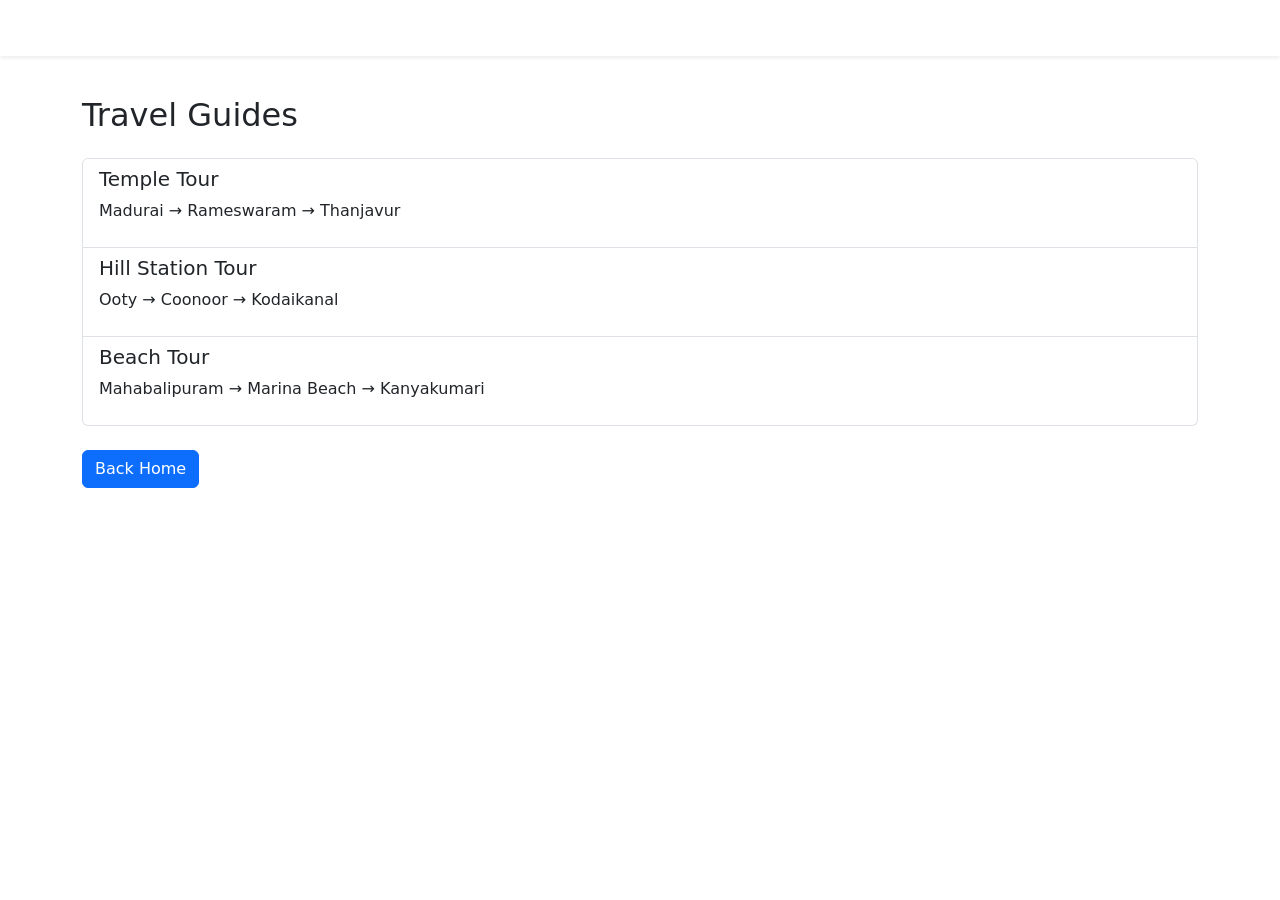
<file: explore-tamilnadu/src/main/resources/templates/guides.html>
<!DOCTYPE html>
<html xmlns:th="http://www.thymeleaf.org">

<head>

<meta charset="UTF-8">

<title>Travel Guides</title>

<link href="https://cdn.jsdelivr.net/npm/bootstrap@5.3.3/dist/css/bootstrap.min.css" rel="stylesheet">
<link rel="stylesheet" th:href="@{/style.css}">

</head>

<body>

<nav class="navbar navbar-expand-lg navbar-dark fixed-top shadow-sm nav-glass">
    <div class="container">
        <a class="navbar-brand fw-bold" href="/">Explore Tamil Nadu</a>
        <button class="navbar-toggler" type="button" data-bs-toggle="collapse" data-bs-target="#navbarNav">
            <span class="navbar-toggler-icon"></span>
        </button>
        <div class="collapse navbar-collapse" id="navbarNav">
            <ul class="navbar-nav ms-auto">
                <li class="nav-item"><a class="nav-link" href="/">Home</a></li>
                <li class="nav-item"><a class="nav-link" href="/destinations">Destinations</a></li>
                <li class="nav-item"><a class="nav-link" href="/hotels">Hotels</a></li>
                <li class="nav-item"><a class="nav-link active" href="/guides">Travel Guides</a></li>
                <li class="nav-item"><a class="nav-link" href="/contact">Contact</a></li>
            </ul>
        </div>
    </div>
</nav>

<div class="container main-page-content py-5">
<br><br>
<h2 class="mb-4">Travel Guides</h2>

<div class="list-group">

<div class="list-group-item">

<h5>Temple Tour</h5>

<p>Madurai → Rameswaram → Thanjavur</p>

</div>

<div class="list-group-item">

<h5>Hill Station Tour</h5>

<p>Ooty → Coonoor → Kodaikanal</p>

</div>

<div class="list-group-item">

<h5>Beach Tour</h5>

<p>Mahabalipuram → Marina Beach → Kanyakumari</p>

</div>

</div>

<a href="/" class="btn btn-primary mt-4">Back Home</a>

</div>

</body>

</html>
</file>
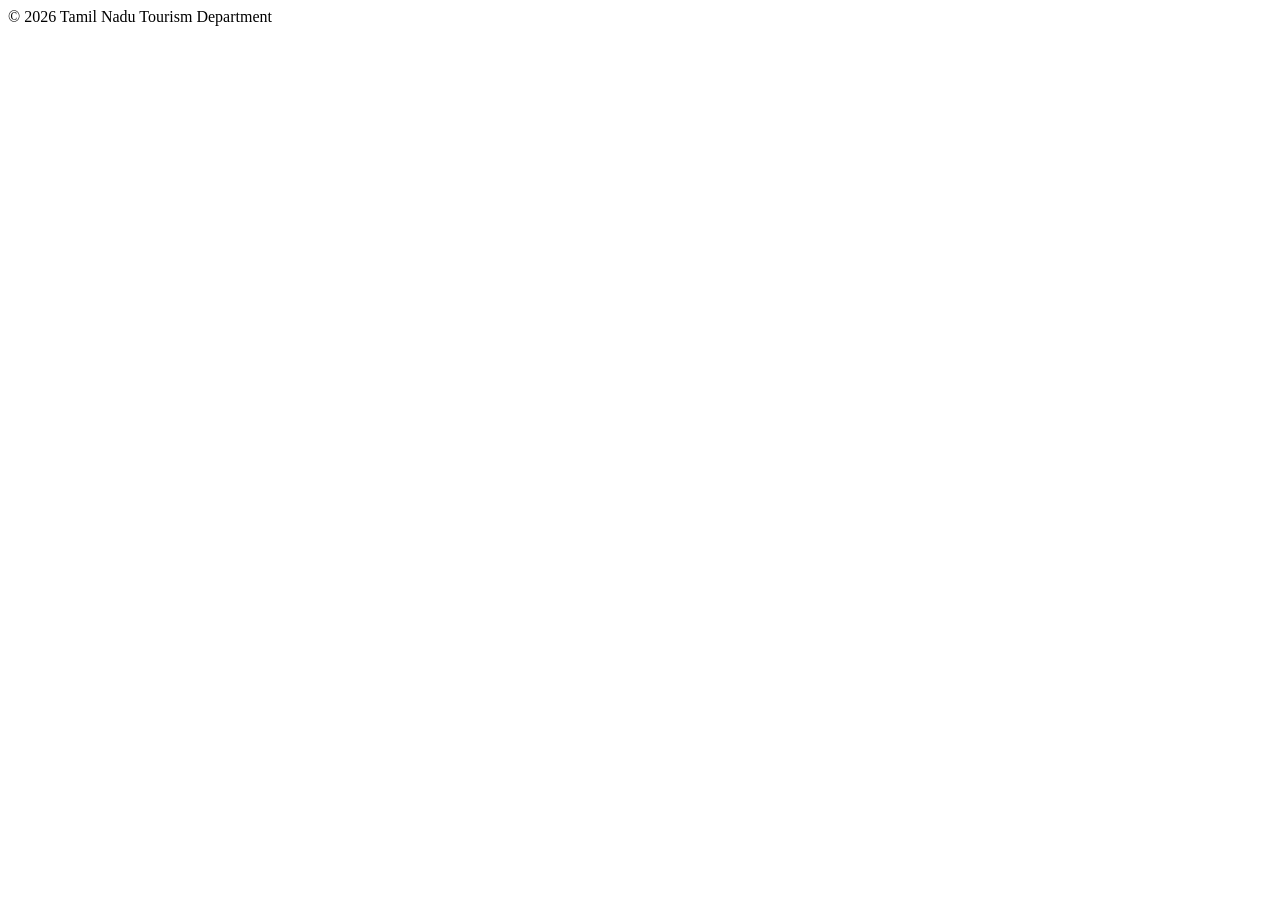
<file: explore-tamilnadu/src/main/resources/templates/fragments/footer.html>
<!DOCTYPE html>
<html xmlns:th="http://www.thymeleaf.org">
<body>

<footer
th:fragment="footer"
class="bg-dark text-white text-center p-4 mt-5">

© 2026 Tamil Nadu Tourism Department

</footer>

</body>
</html>
</file>
